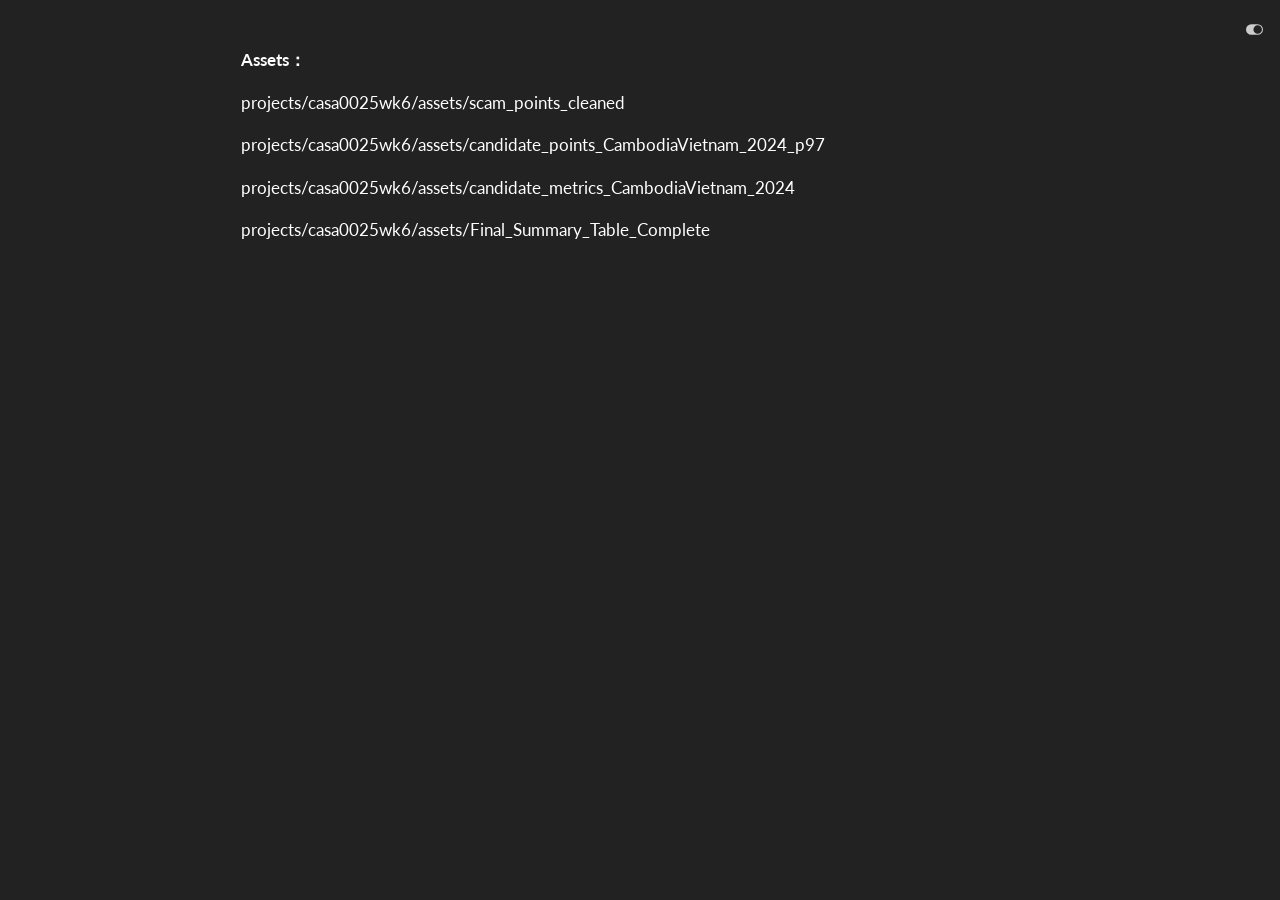
<file: docs/gee_scripts/Analysis/readme.html>
<!DOCTYPE html>
<html xmlns="http://www.w3.org/1999/xhtml" lang="en" xml:lang="en"><head>

<meta charset="utf-8">
<meta name="generator" content="quarto-1.9.37">

<meta name="viewport" content="width=device-width, initial-scale=1.0, user-scalable=yes">


<title>readme</title>
<style>
/* Default styles provided by pandoc.
** See https://pandoc.org/MANUAL.html#variables-for-html for config info.
*/
code{white-space: pre-wrap;}
span.smallcaps{font-variant: small-caps;}
div.columns{display: flex; gap: min(4vw, 1.5em);}
div.column{flex: auto; overflow-x: auto;}
div.hanging-indent{margin-left: 1.5em; text-indent: -1.5em;}
ul.task-list{list-style: none;}
ul.task-list li input[type="checkbox"] {
  width: 0.8em;
  margin: 0 0.8em 0.2em -1em; /* quarto-specific, see https://github.com/quarto-dev/quarto-cli/issues/4556 */ 
  vertical-align: middle;
}
</style>


<script src="../../site_libs/quarto-nav/quarto-nav.js"></script>
<script src="../../site_libs/clipboard/clipboard.min.js"></script>
<script src="../../site_libs/quarto-search/autocomplete.umd.js"></script>
<script src="../../site_libs/quarto-search/fuse.min.js"></script>
<script src="../../site_libs/quarto-search/quarto-search.js"></script>
<meta name="quarto:offset" content="../../">
<script src="../../site_libs/quarto-html/quarto.js" type="module"></script>
<script src="../../site_libs/quarto-html/tabsets/tabsets.js" type="module"></script>
<script src="../../site_libs/quarto-html/popper.min.js"></script>
<script src="../../site_libs/quarto-html/tippy.umd.min.js"></script>
<script src="../../site_libs/quarto-html/anchor.min.js"></script>
<link href="../../site_libs/quarto-html/tippy.css" rel="stylesheet">
<link href="../../site_libs/quarto-html/quarto-syntax-highlighting-e19f81c97bc45f6835df6be9cce9fdc9.css" rel="stylesheet" class="quarto-color-scheme" id="quarto-text-highlighting-styles">
<link href="../../site_libs/quarto-html/quarto-syntax-highlighting-dark-e19f81c97bc45f6835df6be9cce9fdc9.css" rel="stylesheet" class="quarto-color-scheme quarto-color-alternate" id="quarto-text-highlighting-styles">
<script src="../../site_libs/bootstrap/bootstrap.min.js"></script>
<link href="../../site_libs/bootstrap/bootstrap-icons.css" rel="stylesheet">
<link href="../../site_libs/bootstrap/bootstrap-deb901b02078fb902c6e1ae515dd94cd.min.css" rel="stylesheet" append-hash="true" class="quarto-color-scheme" id="quarto-bootstrap" data-mode="light">
<link href="../../site_libs/bootstrap/bootstrap-dark-165756a7da4f6a4eff214c1ae5448f53.min.css" rel="stylesheet" append-hash="true" class="quarto-color-scheme quarto-color-alternate" id="quarto-bootstrap" data-mode="dark">
<script id="quarto-search-options" type="application/json">{
  "location": "sidebar",
  "copy-button": false,
  "collapse-after": 3,
  "panel-placement": "start",
  "type": "textbox",
  "limit": 50,
  "keyboard-shortcut": [
    "f",
    "/",
    "s"
  ],
  "show-item-context": false,
  "language": {
    "search-no-results-text": "No results",
    "search-matching-documents-text": "matching documents",
    "search-copy-link-title": "Copy link to search",
    "search-hide-matches-text": "Hide additional matches",
    "search-more-match-text": "more match in this document",
    "search-more-matches-text": "more matches in this document",
    "search-clear-button-title": "Clear",
    "search-text-placeholder": "",
    "search-detached-cancel-button-title": "Cancel",
    "search-submit-button-title": "Submit",
    "search-label": "Search"
  }
}</script>


</head>

<body class="fullcontent quarto-dark"><script id="quarto-html-before-body" type="application/javascript">
    const toggleBodyColorMode = (bsSheetEl) => {
      const mode = bsSheetEl.getAttribute("data-mode");
      const bodyEl = window.document.querySelector("body");
      if (mode === "dark") {
        bodyEl.classList.add("quarto-dark");
        bodyEl.classList.remove("quarto-light");
      } else {
        bodyEl.classList.add("quarto-light");
        bodyEl.classList.remove("quarto-dark");
      }
    }
    const toggleBodyColorPrimary = () => {
      const bsSheetEl = window.document.querySelector("link#quarto-bootstrap:not([rel=disabled-stylesheet])");
      if (bsSheetEl) {
        toggleBodyColorMode(bsSheetEl);
      }
    }
    const setColorSchemeToggle = (alternate) => {
      const toggles = window.document.querySelectorAll('.quarto-color-scheme-toggle');
      for (let i=0; i < toggles.length; i++) {
        const toggle = toggles[i];
        if (toggle) {
          if (alternate) {
            toggle.classList.add("alternate");
          } else {
            toggle.classList.remove("alternate");
          }
        }
      }
    };
    const toggleColorMode = (alternate) => {
      // Switch the stylesheets
      const primaryStylesheets = window.document.querySelectorAll('link.quarto-color-scheme:not(.quarto-color-alternate)');
      const alternateStylesheets = window.document.querySelectorAll('link.quarto-color-scheme.quarto-color-alternate');
      manageTransitions('#quarto-margin-sidebar .nav-link', false);
      if (alternate) {
        // note: dark is layered on light, we don't disable primary!
        enableStylesheet(alternateStylesheets);
        for (const sheetNode of alternateStylesheets) {
          if (sheetNode.id === "quarto-bootstrap") {
            toggleBodyColorMode(sheetNode);
          }
        }
      } else {
        disableStylesheet(alternateStylesheets);
        enableStylesheet(primaryStylesheets)
        toggleBodyColorPrimary();
      }
      manageTransitions('#quarto-margin-sidebar .nav-link', true);
      // Switch the toggles
      setColorSchemeToggle(alternate)
      // Hack to workaround the fact that safari doesn't
      // properly recolor the scrollbar when toggling (#1455)
      if (navigator.userAgent.indexOf('Safari') > 0 && navigator.userAgent.indexOf('Chrome') == -1) {
        manageTransitions("body", false);
        window.scrollTo(0, 1);
        setTimeout(() => {
          window.scrollTo(0, 0);
          manageTransitions("body", true);
        }, 40);
      }
    }
    const disableStylesheet = (stylesheets) => {
      for (let i=0; i < stylesheets.length; i++) {
        const stylesheet = stylesheets[i];
        stylesheet.rel = 'disabled-stylesheet';
      }
    }
    const enableStylesheet = (stylesheets) => {
      for (let i=0; i < stylesheets.length; i++) {
        const stylesheet = stylesheets[i];
        if(stylesheet.rel !== 'stylesheet') { // for Chrome, which will still FOUC without this check
          stylesheet.rel = 'stylesheet';
        }
      }
    }
    const manageTransitions = (selector, allowTransitions) => {
      const els = window.document.querySelectorAll(selector);
      for (let i=0; i < els.length; i++) {
        const el = els[i];
        if (allowTransitions) {
          el.classList.remove('notransition');
        } else {
          el.classList.add('notransition');
        }
      }
    }
    const isFileUrl = () => {
      return window.location.protocol === 'file:';
    }
    const hasAlternateSentinel = () => {
      let styleSentinel = getColorSchemeSentinel();
      if (styleSentinel !== null) {
        return styleSentinel === "alternate";
      } else {
        return false;
      }
    }
    const setStyleSentinel = (alternate) => {
      const value = alternate ? "alternate" : "default";
      if (!isFileUrl()) {
        window.localStorage.setItem("quarto-color-scheme", value);
      } else {
        localAlternateSentinel = value;
      }
    }
    const getColorSchemeSentinel = () => {
      if (!isFileUrl()) {
        const storageValue = window.localStorage.getItem("quarto-color-scheme");
        return storageValue != null ? storageValue : localAlternateSentinel;
      } else {
        return localAlternateSentinel;
      }
    }
    const toggleGiscusIfUsed = (isAlternate, darkModeDefault) => {
      const baseTheme = document.querySelector('#giscus-base-theme')?.value ?? 'light';
      const alternateTheme = document.querySelector('#giscus-alt-theme')?.value ?? 'dark';
      let newTheme = '';
      if(authorPrefersDark) {
        newTheme = isAlternate ? baseTheme : alternateTheme;
      } else {
        newTheme = isAlternate ? alternateTheme : baseTheme;
      }
      const changeGiscusTheme = () => {
        // From: https://github.com/giscus/giscus/issues/336
        const sendMessage = (message) => {
          const iframe = document.querySelector('iframe.giscus-frame');
          if (!iframe) return;
          iframe.contentWindow.postMessage({ giscus: message }, 'https://giscus.app');
        }
        sendMessage({
          setConfig: {
            theme: newTheme
          }
        });
      }
      const isGiscussLoaded = window.document.querySelector('iframe.giscus-frame') !== null;
      if (isGiscussLoaded) {
        changeGiscusTheme();
      }
    };
    const authorPrefersDark = true;
    const darkModeDefault = authorPrefersDark;
    let localAlternateSentinel = darkModeDefault ? 'alternate' : 'default';
    // Dark / light mode switch
    window.quartoToggleColorScheme = () => {
      // Read the current dark / light value
      let toAlternate = !hasAlternateSentinel();
      toggleColorMode(toAlternate);
      setStyleSentinel(toAlternate);
      toggleGiscusIfUsed(toAlternate, darkModeDefault);
      window.dispatchEvent(new Event('resize'));
    };
    // Switch to dark mode if need be
    if (hasAlternateSentinel()) {
      toggleColorMode(true);
    } else {
      toggleColorMode(false);
    }
  </script>

<div id="quarto-search-results"></div>
<!-- content -->
<div id="quarto-content" class="quarto-container page-columns page-rows-contents page-layout-article">
<!-- sidebar -->
<!-- margin-sidebar -->
    
<!-- main -->
<main class="content" id="quarto-document-content"><header id="title-block-header" class="quarto-title-block"></header>





<p><strong>Assets：</strong></p>
<p>projects/casa0025wk6/assets/scam_points_cleaned</p>
<p>projects/casa0025wk6/assets/candidate_points_CambodiaVietnam_2024_p97</p>
<p>projects/casa0025wk6/assets/candidate_metrics_CambodiaVietnam_2024</p>
<p>projects/casa0025wk6/assets/Final_Summary_Table_Complete</p>



</main> <!-- /main -->
<script id="quarto-html-after-body" type="application/javascript">
  window.document.addEventListener("DOMContentLoaded", function (event) {
    // Ensure there is a toggle, if there isn't float one in the top right
    if (window.document.querySelector('.quarto-color-scheme-toggle') === null) {
      const a = window.document.createElement('a');
      a.classList.add('top-right');
      a.classList.add('quarto-color-scheme-toggle');
      a.href = "";
      a.onclick = function() { try { window.quartoToggleColorScheme(); } catch {} return false; };
      const i = window.document.createElement("i");
      i.classList.add('bi');
      a.appendChild(i);
      window.document.body.appendChild(a);
    }
    setColorSchemeToggle(hasAlternateSentinel())
    const icon = "";
    const anchorJS = new window.AnchorJS();
    anchorJS.options = {
      placement: 'right',
      icon: icon
    };
    anchorJS.add('.anchored');
    const isCodeAnnotation = (el) => {
      for (const clz of el.classList) {
        if (clz.startsWith('code-annotation-')) {                     
          return true;
        }
      }
      return false;
    }
    const onCopySuccess = function(e) {
      // button target
      const button = e.trigger;
      // don't keep focus
      button.blur();
      // flash "checked"
      button.classList.add('code-copy-button-checked');
      var currentTitle = button.getAttribute("title");
      button.setAttribute("title", "Copied!");
      let tooltip;
      if (window.bootstrap) {
        button.setAttribute("data-bs-toggle", "tooltip");
        button.setAttribute("data-bs-placement", "left");
        button.setAttribute("data-bs-title", "Copied!");
        tooltip = new bootstrap.Tooltip(button, 
          { trigger: "manual", 
            customClass: "code-copy-button-tooltip",
            offset: [0, -8]});
        tooltip.show();    
      }
      setTimeout(function() {
        if (tooltip) {
          tooltip.hide();
          button.removeAttribute("data-bs-title");
          button.removeAttribute("data-bs-toggle");
          button.removeAttribute("data-bs-placement");
        }
        button.setAttribute("title", currentTitle);
        button.classList.remove('code-copy-button-checked');
      }, 1000);
      // clear code selection
      e.clearSelection();
    }
    const getTextToCopy = function(trigger) {
      const outerScaffold = trigger.parentElement.cloneNode(true);
      const codeEl = outerScaffold.querySelector('code');
      for (const childEl of codeEl.children) {
        if (isCodeAnnotation(childEl)) {
          childEl.remove();
        }
      }
      return codeEl.innerText;
    }
    const clipboard = new window.ClipboardJS('.code-copy-button:not([data-in-quarto-modal])', {
      text: getTextToCopy
    });
    clipboard.on('success', onCopySuccess);
    if (window.document.getElementById('quarto-embedded-source-code-modal')) {
      const clipboardModal = new window.ClipboardJS('.code-copy-button[data-in-quarto-modal]', {
        text: getTextToCopy,
        container: window.document.getElementById('quarto-embedded-source-code-modal')
      });
      clipboardModal.on('success', onCopySuccess);
    }
      var localhostRegex = new RegExp(/^(?:http|https):\/\/localhost\:?[0-9]*\//);
      var mailtoRegex = new RegExp(/^mailto:/);
        var filterRegex = new RegExp('/' + window.location.host + '/');
      var isInternal = (href) => {
          return filterRegex.test(href) || localhostRegex.test(href) || mailtoRegex.test(href);
      }
      // Inspect non-navigation links and adorn them if external
     var links = window.document.querySelectorAll('a[href]:not(.nav-link):not(.navbar-brand):not(.toc-action):not(.sidebar-link):not(.sidebar-item-toggle):not(.pagination-link):not(.no-external):not([aria-hidden]):not(.dropdown-item):not(.quarto-navigation-tool):not(.about-link)');
      for (var i=0; i<links.length; i++) {
        const link = links[i];
        if (!isInternal(link.href)) {
          // undo the damage that might have been done by quarto-nav.js in the case of
          // links that we want to consider external
          if (link.dataset.originalHref !== undefined) {
            link.href = link.dataset.originalHref;
          }
        }
      }
    function tippyHover(el, contentFn, onTriggerFn, onUntriggerFn) {
      const config = {
        allowHTML: true,
        maxWidth: 500,
        delay: 100,
        arrow: false,
        appendTo: function(el) {
            return el.parentElement;
        },
        interactive: true,
        interactiveBorder: 10,
        theme: 'quarto',
        placement: 'bottom-start',
      };
      if (contentFn) {
        config.content = contentFn;
      }
      if (onTriggerFn) {
        config.onTrigger = onTriggerFn;
      }
      if (onUntriggerFn) {
        config.onUntrigger = onUntriggerFn;
      }
      window.tippy(el, config); 
    }
    const noterefs = window.document.querySelectorAll('a[role="doc-noteref"]');
    for (var i=0; i<noterefs.length; i++) {
      const ref = noterefs[i];
      tippyHover(ref, function() {
        // use id or data attribute instead here
        let href = ref.getAttribute('data-footnote-href') || ref.getAttribute('href');
        try { href = new URL(href).hash; } catch {}
        const id = href.replace(/^#\/?/, "");
        const note = window.document.getElementById(id);
        if (note) {
          return note.innerHTML;
        } else {
          return "";
        }
      });
    }
    const xrefs = window.document.querySelectorAll('a.quarto-xref');
    const processXRef = (id, note) => {
      // Strip column container classes
      const stripColumnClz = (el) => {
        el.classList.remove("page-full", "page-columns");
        if (el.children) {
          for (const child of el.children) {
            stripColumnClz(child);
          }
        }
      }
      stripColumnClz(note)
      if (id === null || id.startsWith('sec-')) {
        // Special case sections, only their first couple elements
        const container = document.createElement("div");
        if (note.children && note.children.length > 2) {
          container.appendChild(note.children[0].cloneNode(true));
          for (let i = 1; i < note.children.length; i++) {
            const child = note.children[i];
            if (child.tagName === "P" && child.innerText === "") {
              continue;
            } else {
              container.appendChild(child.cloneNode(true));
              break;
            }
          }
          if (window.Quarto?.typesetMath) {
            window.Quarto.typesetMath(container);
          }
          return container.innerHTML
        } else {
          if (window.Quarto?.typesetMath) {
            window.Quarto.typesetMath(note);
          }
          return note.innerHTML;
        }
      } else {
        // Remove any anchor links if they are present
        const anchorLink = note.querySelector('a.anchorjs-link');
        if (anchorLink) {
          anchorLink.remove();
        }
        if (window.Quarto?.typesetMath) {
          window.Quarto.typesetMath(note);
        }
        if (note.classList.contains("callout")) {
          return note.outerHTML;
        } else {
          return note.innerHTML;
        }
      }
    }
    for (var i=0; i<xrefs.length; i++) {
      const xref = xrefs[i];
      tippyHover(xref, undefined, function(instance) {
        instance.disable();
        let url = xref.getAttribute('href');
        let hash = undefined; 
        if (url.startsWith('#')) {
          hash = url;
        } else {
          try { hash = new URL(url).hash; } catch {}
        }
        if (hash) {
          const id = hash.replace(/^#\/?/, "");
          const note = window.document.getElementById(id);
          if (note !== null) {
            try {
              const html = processXRef(id, note.cloneNode(true));
              instance.setContent(html);
            } finally {
              instance.enable();
              instance.show();
            }
          } else {
            // See if we can fetch this
            fetch(url.split('#')[0])
            .then(res => res.text())
            .then(html => {
              const parser = new DOMParser();
              const htmlDoc = parser.parseFromString(html, "text/html");
              const note = htmlDoc.getElementById(id);
              if (note !== null) {
                const html = processXRef(id, note);
                instance.setContent(html);
              } 
            }).finally(() => {
              instance.enable();
              instance.show();
            });
          }
        } else {
          // See if we can fetch a full url (with no hash to target)
          // This is a special case and we should probably do some content thinning / targeting
          fetch(url)
          .then(res => res.text())
          .then(html => {
            const parser = new DOMParser();
            const htmlDoc = parser.parseFromString(html, "text/html");
            const note = htmlDoc.querySelector('main.content');
            if (note !== null) {
              // This should only happen for chapter cross references
              // (since there is no id in the URL)
              // remove the first header
              if (note.children.length > 0 && note.children[0].tagName === "HEADER") {
                note.children[0].remove();
              }
              const html = processXRef(null, note);
              instance.setContent(html);
            } 
          }).finally(() => {
            instance.enable();
            instance.show();
          });
        }
      }, function(instance) {
      });
    }
        let selectedAnnoteEl;
        const selectorForAnnotation = ( cell, annotation) => {
          let cellAttr = 'data-code-cell="' + cell + '"';
          let lineAttr = 'data-code-annotation="' +  annotation + '"';
          const selector = 'span[' + cellAttr + '][' + lineAttr + ']';
          return selector;
        }
        const selectCodeLines = (annoteEl) => {
          const doc = window.document;
          const targetCell = annoteEl.getAttribute("data-target-cell");
          const targetAnnotation = annoteEl.getAttribute("data-target-annotation");
          const annoteSpan = window.document.querySelector(selectorForAnnotation(targetCell, targetAnnotation));
          const lines = annoteSpan.getAttribute("data-code-lines").split(",");
          const lineIds = lines.map((line) => {
            return targetCell + "-" + line;
          })
          let top = null;
          let height = null;
          let parent = null;
          if (lineIds.length > 0) {
              //compute the position of the single el (top and bottom and make a div)
              const el = window.document.getElementById(lineIds[0]);
              top = el.offsetTop;
              height = el.offsetHeight;
              parent = el.parentElement.parentElement;
            if (lineIds.length > 1) {
              const lastEl = window.document.getElementById(lineIds[lineIds.length - 1]);
              const bottom = lastEl.offsetTop + lastEl.offsetHeight;
              height = bottom - top;
            }
            if (top !== null && height !== null && parent !== null) {
              // cook up a div (if necessary) and position it 
              let div = window.document.getElementById("code-annotation-line-highlight");
              if (div === null) {
                div = window.document.createElement("div");
                div.setAttribute("id", "code-annotation-line-highlight");
                div.style.position = 'absolute';
                parent.appendChild(div);
              }
              div.style.top = top - 2 + "px";
              div.style.height = height + 4 + "px";
              div.style.left = 0;
              let gutterDiv = window.document.getElementById("code-annotation-line-highlight-gutter");
              if (gutterDiv === null) {
                gutterDiv = window.document.createElement("div");
                gutterDiv.setAttribute("id", "code-annotation-line-highlight-gutter");
                gutterDiv.style.position = 'absolute';
                const codeCell = window.document.getElementById(targetCell);
                const gutter = codeCell.querySelector('.code-annotation-gutter');
                gutter.appendChild(gutterDiv);
              }
              gutterDiv.style.top = top - 2 + "px";
              gutterDiv.style.height = height + 4 + "px";
            }
            selectedAnnoteEl = annoteEl;
          }
        };
        const unselectCodeLines = () => {
          const elementsIds = ["code-annotation-line-highlight", "code-annotation-line-highlight-gutter"];
          elementsIds.forEach((elId) => {
            const div = window.document.getElementById(elId);
            if (div) {
              div.remove();
            }
          });
          selectedAnnoteEl = undefined;
        };
          // Handle positioning of the toggle
      window.addEventListener(
        "resize",
        throttle(() => {
          elRect = undefined;
          if (selectedAnnoteEl) {
            selectCodeLines(selectedAnnoteEl);
          }
        }, 10)
      );
      function throttle(fn, ms) {
      let throttle = false;
      let timer;
        return (...args) => {
          if(!throttle) { // first call gets through
              fn.apply(this, args);
              throttle = true;
          } else { // all the others get throttled
              if(timer) clearTimeout(timer); // cancel #2
              timer = setTimeout(() => {
                fn.apply(this, args);
                timer = throttle = false;
              }, ms);
          }
        };
      }
        // Attach click handler to the DT
        const annoteDls = window.document.querySelectorAll('dt[data-target-cell]');
        for (const annoteDlNode of annoteDls) {
          annoteDlNode.addEventListener('click', (event) => {
            const clickedEl = event.target;
            if (clickedEl !== selectedAnnoteEl) {
              unselectCodeLines();
              const activeEl = window.document.querySelector('dt[data-target-cell].code-annotation-active');
              if (activeEl) {
                activeEl.classList.remove('code-annotation-active');
              }
              selectCodeLines(clickedEl);
              clickedEl.classList.add('code-annotation-active');
            } else {
              // Unselect the line
              unselectCodeLines();
              clickedEl.classList.remove('code-annotation-active');
            }
          });
        }
    const findCites = (el) => {
      const parentEl = el.parentElement;
      if (parentEl) {
        const cites = parentEl.dataset.cites;
        if (cites) {
          return {
            el,
            cites: cites.split(' ')
          };
        } else {
          return findCites(el.parentElement)
        }
      } else {
        return undefined;
      }
    };
    var bibliorefs = window.document.querySelectorAll('a[role="doc-biblioref"]');
    for (var i=0; i<bibliorefs.length; i++) {
      const ref = bibliorefs[i];
      const citeInfo = findCites(ref);
      if (citeInfo) {
        tippyHover(citeInfo.el, function() {
          var popup = window.document.createElement('div');
          citeInfo.cites.forEach(function(cite) {
            var citeDiv = window.document.createElement('div');
            citeDiv.classList.add('hanging-indent');
            citeDiv.classList.add('csl-entry');
            var biblioDiv = window.document.getElementById('ref-' + cite);
            if (biblioDiv) {
              citeDiv.innerHTML = biblioDiv.innerHTML;
            }
            popup.appendChild(citeDiv);
          });
          return popup.innerHTML;
        });
      }
    }
  });
  </script>
</div> <!-- /content -->




</body></html>
</file>
<file: docs/site_libs/quarto-html/tippy.css>
.tippy-box[data-animation=fade][data-state=hidden]{opacity:0}[data-tippy-root]{max-width:calc(100vw - 10px)}.tippy-box{position:relative;background-color:#333;color:#fff;border-radius:4px;font-size:14px;line-height:1.4;white-space:normal;outline:0;transition-property:transform,visibility,opacity}.tippy-box[data-placement^=top]>.tippy-arrow{bottom:0}.tippy-box[data-placement^=top]>.tippy-arrow:before{bottom:-7px;left:0;border-width:8px 8px 0;border-top-color:initial;transform-origin:center top}.tippy-box[data-placement^=bottom]>.tippy-arrow{top:0}.tippy-box[data-placement^=bottom]>.tippy-arrow:before{top:-7px;left:0;border-width:0 8px 8px;border-bottom-color:initial;transform-origin:center bottom}.tippy-box[data-placement^=left]>.tippy-arrow{right:0}.tippy-box[data-placement^=left]>.tippy-arrow:before{border-width:8px 0 8px 8px;border-left-color:initial;right:-7px;transform-origin:center left}.tippy-box[data-placement^=right]>.tippy-arrow{left:0}.tippy-box[data-placement^=right]>.tippy-arrow:before{left:-7px;border-width:8px 8px 8px 0;border-right-color:initial;transform-origin:center right}.tippy-box[data-inertia][data-state=visible]{transition-timing-function:cubic-bezier(.54,1.5,.38,1.11)}.tippy-arrow{width:16px;height:16px;color:#333}.tippy-arrow:before{content:"";position:absolute;border-color:transparent;border-style:solid}.tippy-content{position:relative;padding:5px 9px;z-index:1}
</file>
<file: docs/site_libs/quarto-html/quarto-syntax-highlighting-e19f81c97bc45f6835df6be9cce9fdc9.css>
/* quarto syntax highlight colors */
:root {
  --quarto-hl-al-color: #ff5555;
  --quarto-hl-an-color: #75715e;
  --quarto-hl-at-color: #f92672;
  --quarto-hl-bn-color: #ae81ff;
  --quarto-hl-bu-color: #66D9EF;
  --quarto-hl-ch-color: #e6db74;
  --quarto-hl-co-color: #75715e;
  --quarto-hl-cv-color: #75715e;
  --quarto-hl-cn-color: #ae81ff;
  --quarto-hl-cf-color: #f92672;
  --quarto-hl-dt-color: #66d9ef;
  --quarto-hl-dv-color: #ae81ff;
  --quarto-hl-do-color: #75715e;
  --quarto-hl-er-color: #ff5555;
  --quarto-hl-ex-color: #a6e22e;
  --quarto-hl-fl-color: #ae81ff;
  --quarto-hl-fu-color: #a6e22e;
  --quarto-hl-im-color: #f92672;
  --quarto-hl-in-color: #f1fa8c;
  --quarto-hl-kw-color: #f92672;
  --quarto-hl-op-color: #f8f8f2;
  --quarto-hl-pp-color: #f92672;
  --quarto-hl-re-color: #75715e;
  --quarto-hl-sc-color: #ae81ff;
  --quarto-hl-ss-color: #e6db74;
  --quarto-hl-st-color: #e6db74;
  --quarto-hl-va-color: #f8f8f2;
  --quarto-hl-vs-color: #e6db74;
  --quarto-hl-wa-color: #ff5555;
}

/* other quarto variables */
:root {
  --quarto-font-monospace: SFMono-Regular, Menlo, Monaco, Consolas, "Liberation Mono", "Courier New", monospace;
}

/* syntax highlight based on Pandoc's rules */
pre > code.sourceCode > span {
  color: #f8f8f2;
}

code.sourceCode > span {
  color: #f8f8f2;
}

div.sourceCode,
div.sourceCode pre.sourceCode {
  color: #f8f8f2;
}

/* Normal */
code span {
  color: #f8f8f2;
}

/* Alert */
code span.al {
  font-weight: bold;
  color: #ff5555;
}

/* Annotation */
code span.an {
  color: #75715e;
}

/* Attribute */
code span.at {
  color: #f92672;
}

/* BaseN */
code span.bn {
  color: #ae81ff;
}

/* BuiltIn */
code span.bu {
  color: #66D9EF;
}

/* ControlFlow */
code span.cf {
  color: #f92672;
}

/* Char */
code span.ch {
  color: #e6db74;
}

/* Constant */
code span.cn {
  color: #ae81ff;
}

/* Comment */
code span.co {
  color: #75715e;
}

/* CommentVar */
code span.cv {
  color: #75715e;
}

/* Documentation */
code span.do {
  color: #75715e;
}

/* DataType */
code span.dt {
  font-style: italic;
  color: #66d9ef;
}

/* DecVal */
code span.dv {
  color: #ae81ff;
}

/* Error */
code span.er {
  color: #ff5555;
  text-decoration: underline;
}

/* Extension */
code span.ex {
  font-weight: bold;
  color: #a6e22e;
}

/* Float */
code span.fl {
  color: #ae81ff;
}

/* Function */
code span.fu {
  color: #a6e22e;
}

/* Import */
code span.im {
  color: #f92672;
}

/* Information */
code span.in {
  color: #f1fa8c;
}

/* Keyword */
code span.kw {
  color: #f92672;
}

/* Operator */
code span.op {
  color: #f8f8f2;
}

/* Preprocessor */
code span.pp {
  color: #f92672;
}

/* RegionMarker */
code span.re {
  color: #75715e;
}

/* SpecialChar */
code span.sc {
  color: #ae81ff;
}

/* SpecialString */
code span.ss {
  color: #e6db74;
}

/* String */
code span.st {
  color: #e6db74;
}

/* Variable */
code span.va {
  color: #f8f8f2;
}

/* VerbatimString */
code span.vs {
  color: #e6db74;
}

/* Warning */
code span.wa {
  color: #ff5555;
}

.prevent-inlining {
  content: "</";
}

/*# sourceMappingURL=1d37cd794c91e4a768d7c48ee7cb346f.css.map */
</file>
<file: docs/site_libs/quarto-html/quarto-syntax-highlighting-dark-e19f81c97bc45f6835df6be9cce9fdc9.css>
/* quarto syntax highlight colors */
:root {
  --quarto-hl-al-color: #ff5555;
  --quarto-hl-an-color: #75715e;
  --quarto-hl-at-color: #f92672;
  --quarto-hl-bn-color: #ae81ff;
  --quarto-hl-bu-color: #66D9EF;
  --quarto-hl-ch-color: #e6db74;
  --quarto-hl-co-color: #75715e;
  --quarto-hl-cv-color: #75715e;
  --quarto-hl-cn-color: #ae81ff;
  --quarto-hl-cf-color: #f92672;
  --quarto-hl-dt-color: #66d9ef;
  --quarto-hl-dv-color: #ae81ff;
  --quarto-hl-do-color: #75715e;
  --quarto-hl-er-color: #ff5555;
  --quarto-hl-ex-color: #a6e22e;
  --quarto-hl-fl-color: #ae81ff;
  --quarto-hl-fu-color: #a6e22e;
  --quarto-hl-im-color: #f92672;
  --quarto-hl-in-color: #f1fa8c;
  --quarto-hl-kw-color: #f92672;
  --quarto-hl-op-color: #f8f8f2;
  --quarto-hl-pp-color: #f92672;
  --quarto-hl-re-color: #75715e;
  --quarto-hl-sc-color: #ae81ff;
  --quarto-hl-ss-color: #e6db74;
  --quarto-hl-st-color: #e6db74;
  --quarto-hl-va-color: #f8f8f2;
  --quarto-hl-vs-color: #e6db74;
  --quarto-hl-wa-color: #ff5555;
}

/* other quarto variables */
:root {
  --quarto-font-monospace: SFMono-Regular, Menlo, Monaco, Consolas, "Liberation Mono", "Courier New", monospace;
}

/* syntax highlight based on Pandoc's rules */
pre > code.sourceCode > span {
  color: #f8f8f2;
}

code.sourceCode > span {
  color: #f8f8f2;
}

div.sourceCode,
div.sourceCode pre.sourceCode {
  color: #f8f8f2;
}

/* Normal */
code span {
  color: #f8f8f2;
}

/* Alert */
code span.al {
  font-weight: bold;
  color: #ff5555;
}

/* Annotation */
code span.an {
  color: #75715e;
}

/* Attribute */
code span.at {
  color: #f92672;
}

/* BaseN */
code span.bn {
  color: #ae81ff;
}

/* BuiltIn */
code span.bu {
  color: #66D9EF;
}

/* ControlFlow */
code span.cf {
  color: #f92672;
}

/* Char */
code span.ch {
  color: #e6db74;
}

/* Constant */
code span.cn {
  color: #ae81ff;
}

/* Comment */
code span.co {
  color: #75715e;
}

/* CommentVar */
code span.cv {
  color: #75715e;
}

/* Documentation */
code span.do {
  color: #75715e;
}

/* DataType */
code span.dt {
  font-style: italic;
  color: #66d9ef;
}

/* DecVal */
code span.dv {
  color: #ae81ff;
}

/* Error */
code span.er {
  color: #ff5555;
  text-decoration: underline;
}

/* Extension */
code span.ex {
  font-weight: bold;
  color: #a6e22e;
}

/* Float */
code span.fl {
  color: #ae81ff;
}

/* Function */
code span.fu {
  color: #a6e22e;
}

/* Import */
code span.im {
  color: #f92672;
}

/* Information */
code span.in {
  color: #f1fa8c;
}

/* Keyword */
code span.kw {
  color: #f92672;
}

/* Operator */
code span.op {
  color: #f8f8f2;
}

/* Preprocessor */
code span.pp {
  color: #f92672;
}

/* RegionMarker */
code span.re {
  color: #75715e;
}

/* SpecialChar */
code span.sc {
  color: #ae81ff;
}

/* SpecialString */
code span.ss {
  color: #e6db74;
}

/* String */
code span.st {
  color: #e6db74;
}

/* Variable */
code span.va {
  color: #f8f8f2;
}

/* VerbatimString */
code span.vs {
  color: #e6db74;
}

/* Warning */
code span.wa {
  color: #ff5555;
}

.prevent-inlining {
  content: "</";
}

/*# sourceMappingURL=1d37cd794c91e4a768d7c48ee7cb346f.css.map */
</file>
